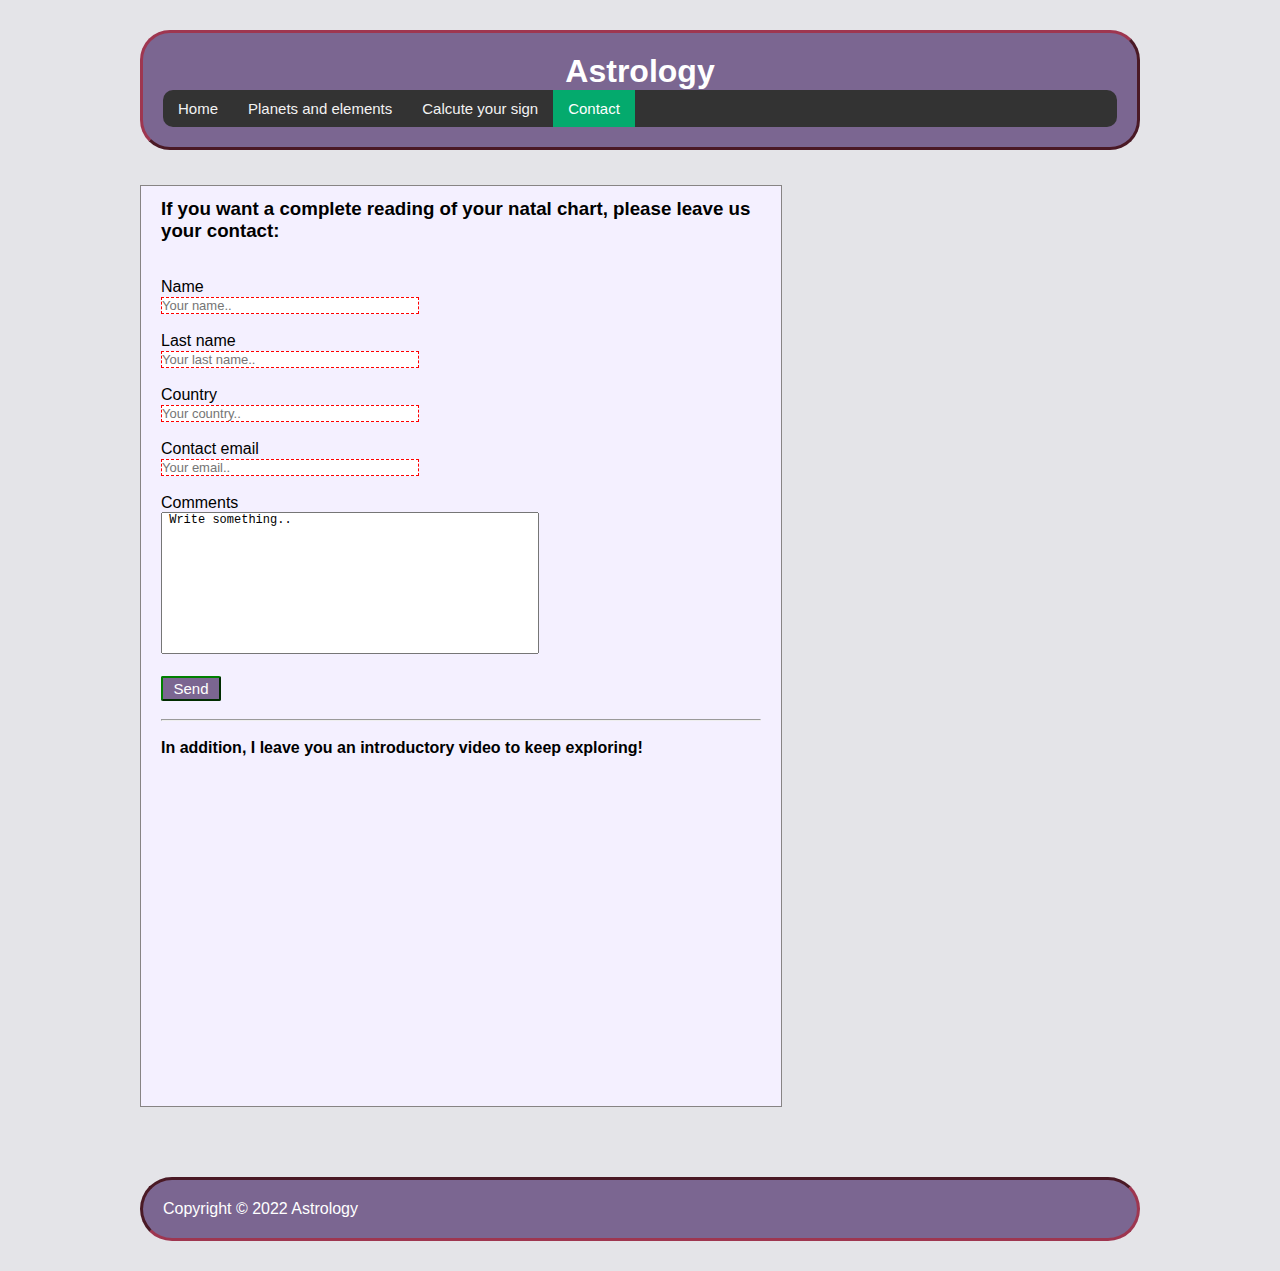
<file: contact.html>
<!DOCTYPE html>
<html lang="en">
<head>
    <meta charset="UTF-8">
    <meta http-equiv="X-UA-Compatible" content="IE=edge">
    <meta name="viewport" content="width=device-width, initial-scale=1.0">
    <link rel="stylesheet" href="css/styles.css">
    <title>Astrology</title>
</head>

<body>
	<div class="container">
        
        <header class="header">
            <h1>Astrology</h1>
            <nav class= "nav">
                <div class="topnav">
                    <a href="index.html">Home</a>
                    <a href="info.html">Planets and elements</a>
                    <a href="mysign.html">Calcute your sign</a>
                    <a class="active" href="contact.html">Contact</a>
                  </div>
            </nav>
        </header>

        <main class="formcontact">
            <form method="post" action="" class="contact">
                <h3>If you want a complete reading of your natal chart, please leave us your contact: </h3>
                <br><br>
                <label for="name">Name</label> <br>
                <input type="text" id="name" size="30" placeholder="Your name.." required>
            <br><br>
                <label for="lastname">Last name</label> <br>
                <input type="text" id="lastname" size="30" placeholder="Your last name.." required>
            <br> <br>
                <label for="country">Country</label> <br>
                <input type="text" id="country" size="30" placeholder="Your country.." required>
            <br><br>
                <label for="email">Contact email</label> <br>
                <input type="email" id="email" size="30" placeholder="Your email.." required>
                <span id="error" style="color:red;"></span>
            <br><br>
                <label for="comments">Comments</label><br>
                <textarea type="text" id="comments" maxlength="300" rows="10" cols="50"> Write something.. </textarea> 
            <br><br> 
                <button type="submit" class="button"> Send </button>
            </form>
            <br><hr><br>
            <div class="iframe">  
                <h4> In addition, I leave you an introductory video to keep exploring!</h4>
                <br>
                <iframe width="560" height="315" src="https://www.youtube.com/embed/uYCeKwPpqwU" title="YouTube video player" frameborder="0" allow="accelerometer; autoplay; clipboard-write; encrypted-media; gyroscope; picture-in-picture; web-share" allowfullscreen></iframe>
            </div>
        </main>


        <footer class="footer">
            <h8>Copyright © 2022 Astrology </h8>
        </footer>
    </div>
    <script src="js/script.js"></script>
</body>
</html>
</file>
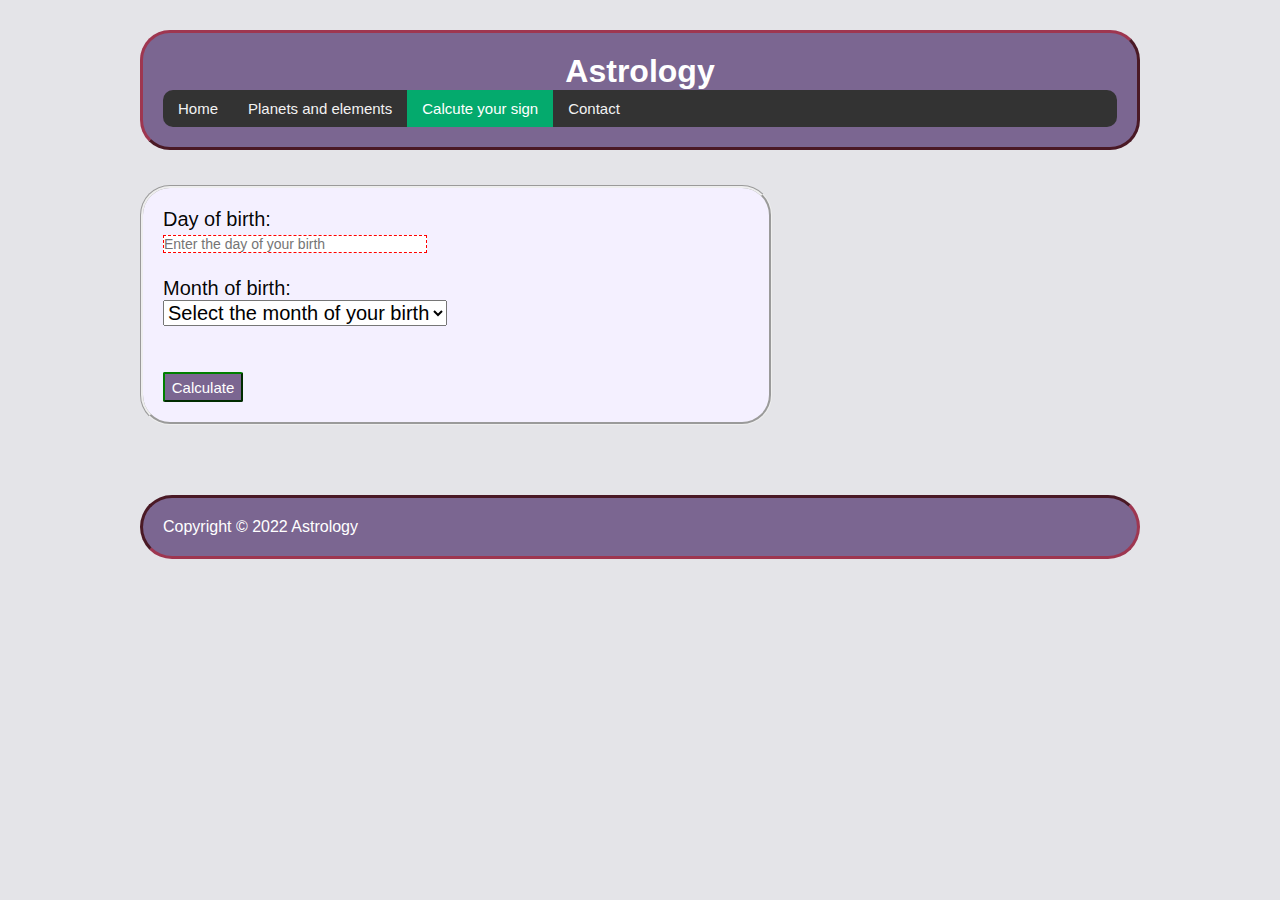
<file: mysign.html>
<!DOCTYPE html>
<html lang="en">
<head>
    <meta charset="UTF-8">
    <meta http-equiv="X-UA-Compatible" content="IE=edge">
    <meta name="viewport" content="width=device-width, initial-scale=1.0">
    <link rel="stylesheet" href="css/styles.css">
    <title>Astrology</title>
</head>

</head>
<body>
	<div class="container">
        
        <header class="header">
            <h1>Astrology</h1>
            <nav class= "nav">
                <div class="topnav">
                    <a href="index.html">Home</a>
                    <a href="info.html">Planets and elements</a>
                    <a class="active" href="mysign.html">Calcute your sign</a>
                    <a href="contact.html">Contact</a>
                  </div>
            </nav>
        </header>

        <main class="content">
            <form name=”zodiac” action="" method="get" class="mysign">
                <div>
                    <label for="day"> Day of birth: </label> 
                    <br>
                    <input type="text" id="day" name="day" size="30" placeholder= "Enter the day of your birth" required>
                    <br><br>
                </div>
                <div>
                    <label for="month"> Month of birth: </label> 
                    <br>       
                    <select id="month" required>
                    <option value=x>Select the month of your birth</option>
                    <option value=1>January</option>
                    <option value=2>February</option>
                    <option value=3>March</option>
                    <option value=4>April</option>
                    <option value=5>May</option>
                    <option value=6>June</option>
                    <option value=7>July</option>
                    <option value=8>August</option>
                    <option value=9>September</option>
                    <option value=10>October</option>
                    <option value=11>November</option>
                    <option value=12>December</option>
                    </select>
                </div>
                <br><br>
                <div>
                    <button type="submit" class="button"> Calculate </button>
                    <span id="result" style="color:blueviolet;"> </span>
                </div>    
            </form>
        </main>

        <footer class="footer">
            <h8>Copyright © 2022 Astrology </h8>
        </footer>
    </div>
    <script src="js/script.js"></script>
</body>
</html>
</file>
<file: css/styles.css>
/* styles in ALL */

* {
	margin: 0px;
	padding: 0;
}

body { 
	background-color: #e4e4e8;
	color: rgba(0, 0, 0, 0.995);
	font-family: lucida grande, tahoma, verdana, arial, sans-serif;
}

.container {
	width: 100%;
	max-width: 1000px;
	margin: 30px auto;
	display: grid;
	gap: 35px;
	grid-template-areas: "header header header"
						 "content content sidebar"
						 "widget widget sidebar"
						 "footer footer footer";
}

.container .header,
.container .content,
.container .presentation,
.container .sidebar,
.container .widget,
.container .footer {
	padding: 20px;
	border-radius: 30px;
	border-style:groove;
}


/* Header in ALL */

.container .header {
	background: #7b6691;
	color: #fff;
	grid-area: header;
	text-align: center;
	border-radius: 30px;
	border-color: rgb(158, 54, 80);
	border-style:outset ;
}
.topnav {
		background-color: #333;
		overflow: hidden;
		grid-area: nav;
		border-radius: 10px;
		border-style: hidden;
	}
	
.topnav a {
		float: left;
		color: #f2f2f2;
		text-align: center;
		padding: 10px 15px;
		text-decoration: none;
		font-size: 15px;
}

.topnav a:hover {
		background-color: #ddd;
		color: black;
}

.topnav a.active {
		background-color: #04AA6D;
		color: white;
}


/* Sidebar in ALL */

.container .sidebar {
	font-family:'Gill Sans', 'Gill Sans MT', Calibri, 'Trebuchet MS', sans-serif;
	flex-flow: column wrap;
	background-color: #f4f0ff;
	text-align: center;
	display: flex;
	align-items:flex-start;
	height:fit-content;
	min-width: 200px;
	grid-area: sidebar;	
}

/* Footer in ALL */

.container .footer {
	background: #7b6691;
	color: #fff;
	grid-area: footer;
	border-radius: 50px;
	border-color: rgb(158, 54, 80);
	border-style:inset ;
}


/* Content in main page HOME */

.presentation {
	background-image: url(http://www.fotonat.org/data/media/13/Sin-ttulo-5.jpg);
	color:#ffff;
	width: 100%;
	border-radius: 30px;
	padding: 15px;
	margin: 0;
}

.frontimg {
	font-family: 'Raleway', Arial, sans-serif;
	color: #fff;
	position: relative;
	overflow: hidden;
	margin: 20px;
	min-width: 200px;
	max-width: 500px;
	max-height: 225px;
	background: #000000;
	text-align: center;
}
.frontimg * {
	-webkit-box-sizing: border-box;
	box-sizing: border-box;
}
.frontimg img {
	opacity: 1;
	width: 100%;
	-webkit-transition: opacity 0.35s;
	transition: opacity 0.35s;
}
.frontimg figcaption {
	position: absolute;
	top: 0;
	left: 0;
	width: 100%;
	height: 100%;
	text-align: left;
}
	  
.frontimg figcaption > div {
	float: left;
	height: 100%;
	overflow: hidden;
	width: 50%;
	position: relative;
}
	  
.frontimg figcaption::before {
	position: absolute;
	top: 50%;
	bottom: 50%;
	left: 50%;
	width: 2px;
	content: '';
	opacity: 0;
	background-color: rgba(255, 255, 255, 0);
	-webkit-transition: all 0.4s;
	transition: all 0.4s;
	-webkit-transition-delay: 0.6s;
	transition-delay: 0.6s;
}
.frontimg h2, .frontimg p {
	margin: 0;
	padding: 20px;
	opacity: 0;
	position: absolute;
	top: 0;
	width: 100%;
	left: 0;
	-webkit-transition: opacity 0.45s, -webkit-transform 0.45s;
	transition: opacity 0.45s,-webkit-transform 0.45s,-moz-transform 0.45s,-o-transform 0.45s,transform 0.45s;
}
.frontimg h2 {
	text-align: right;
	display: inline-block;
	word-spacing: -0.1em;
	font-weight: 300;
	text-transform: uppercase;
	bottom: 0;
	background: rgba(0, 0, 0, 0.5);
	-webkit-transform: translate3d(50%, 0%, 0);
	transform: translate3d(50%, 0%, 0);
	-webkit-transition-delay: 0s;
	transition-delay: 0s;
}
.frontimg h2 span {
font-weight: 800;
}
.frontimg p {
	display: block;
	bottom: 0;
	text-align: left;
	font-weight: 300;
	top: 0%;
	color: #000;
	background: #ffffff;
	-webkit-transform: translate3d(-50%, 0%, 0);
	transform: translate3d(-50%, 0%, 0);
	-webkit-transition-delay: 0s;
	transition-delay: 0s;
}
.frontimg a {
	left: 0;
	right: 0;	
	top: 0;
	bottom: 0;
	position: absolute;
	color: #ffffff;
}
.frontimg:hover img {
	opacity: 0.7;
}
.frontimg:hover figcaption h2,
.frontimg:hover figcaption p {
	-webkit-transform: translate3d(0%, 0%, 0);
	transform: translate3d(0%, 0%, 0);
	-webkit-transition-delay: 0.3s;
	transition-delay: 0.3s;
	opacity: 1;
}
.frontimg:hover figcaption::before {
	background: #ffffff;
	top: 0px;
	bottom: 0px;
	opacity: 1;
	-webkit-transition-delay: 0s;
	transition-delay: 0s;
}

/* Content in pages INFO y SIGN */

.container .content {
	grid-area: content;
	background-color: #f4f0ff;
	font-family:'Gill Sans', 'Gill Sans MT', Calibri, 'Trebuchet MS', sans-serif;
}	

.content .mysign {
	font-size: 20px;
}

.content .mysign .button {
		height: 30px;
		width: 80px;
		border-radius: 2px;
		border-color: green;
		background-color: #7b6691;
		color:#fff;
		font-size: 15px;
}

.mysign input:invalid {
	border: 1px dashed red;
	font-size: 14px;
}
.mysing input:valid {
	border: 1px solid black;
  }
.mysign #month {
	font-size: 20px;
}


/* Content in page INFO */

.planet-img {
	float:left;
	max-width: 50px;
}
.planet-txt {
	margin-left: 100px;
} 

/* Sidebar in page INFO */

.card-img-f , .card-img-t , .card-img-ai , .card-img-ag {
	float: left;
	max-width: 50px;
	border-radius: 10px;
	border-style:double;
	border-width: 5px;
}
	.card-img-f {
		border-color: red;
		margin-right: 20px;
	}
	.card-img-t{
		border-color: green;
		margin-right: 20px;
	}
	.card-img-ai{
		border-color: rgb(213, 213, 9);
		margin-right: 20px;
	}	
	.card-img-ag{
		border-color: blue;
		margin-right: 20px;
	}


/* Widget (only in page INFO) */

.container .widget {
	font-family: lucida grande, tahoma, verdana, arial, sans-serif;
	background-image: url(http://www.fotonat.org/data/media/13/Sin-ttulo-5.jpg);
	color: #ffffff;
	border-radius: 20%;
	border-style:groove;
	padding: 2%;
	overflow-y: scroll;
	height: 100px;
	display:flex ;
	align-items: center;
	justify-content:center;
	grid-area: widget;
	transition-property: width;
	transition-duration: 2s;
}
.container .widget .calculator {
	color:#04AA6D;
	text-decoration: none;
}
.container .widget:hover {
		width: 800px;
}


/* Content in page CONTACT */

.formcontact  {
	background-color: #f4f0ff;
	border: 1px solid rgb(135, 132, 132); 
	margin-bottom: 0px;
	min-width: 400px;
	max-width: 600px;
	width: 98%;
	color: black;
	padding: 12px 20px;
	cursor:pointer ;
	grid-area: content;
}  

.formcontact .button{
	height: 25px;
	width: 60px;
	border-radius: 2px;
	border-color: green;
	background-color: #7b6691;
	color:#fff;
	font-size: 15px
}

.contact #comments {
	resize:none;
	font-size: 12px
}

input:invalid {
	border: 1px dashed red;
	font-size: 13px
  }
  
input:valid {
	border: 1px solid black;
	font-size: 13px
  }



/* Media screen for PHONE */

@media screen and (max-width: 750px){
	.container {
		width: 100%;
		grid-template-areas: "header header header"
						 "sidebar sidebar sidebar"
						 "content content content"
						 "widget widget widget"
						 "footer footer footer";
	}

	.container .sidebar {
		margin-top: 10px;
	}
	.container .widget {
		width: 200px;
	}
	.container .widget:hover {
		width: 90%;
	}
}

/* media screen for TABLET */

@media screen and (min-width: 750px) {
	.container {
		grid-template-areas: "header header header"
						 "sidebar sidebar sidebar"
						 "content content content"
						 "widget widget widget"
						 "footer footer footer";
	}
	.container .content {
		background-color: #f4f0ff;
		width: 90%;
	}
	.container .sidebar {
		width: 90%;
	}
	.container .widget {
		width: 400px;
	}
	.container .widget:hover {
		width: 90%;
	}	
}

/* media screen for LAPTOP */

@media screen and (min-width: 1000px) {
	.container {
		grid-template-areas: "header header header"
						 "content content sidebar"
						 "widget widget widget"
						 "footer footer footer";
	}

	.container .content {
		background-color: #f4f0ff;
	}

	.container .widget {
		width: 700px;
	}
	.container .widget:hover {
		width: 90%;
	}	
}
</file>
